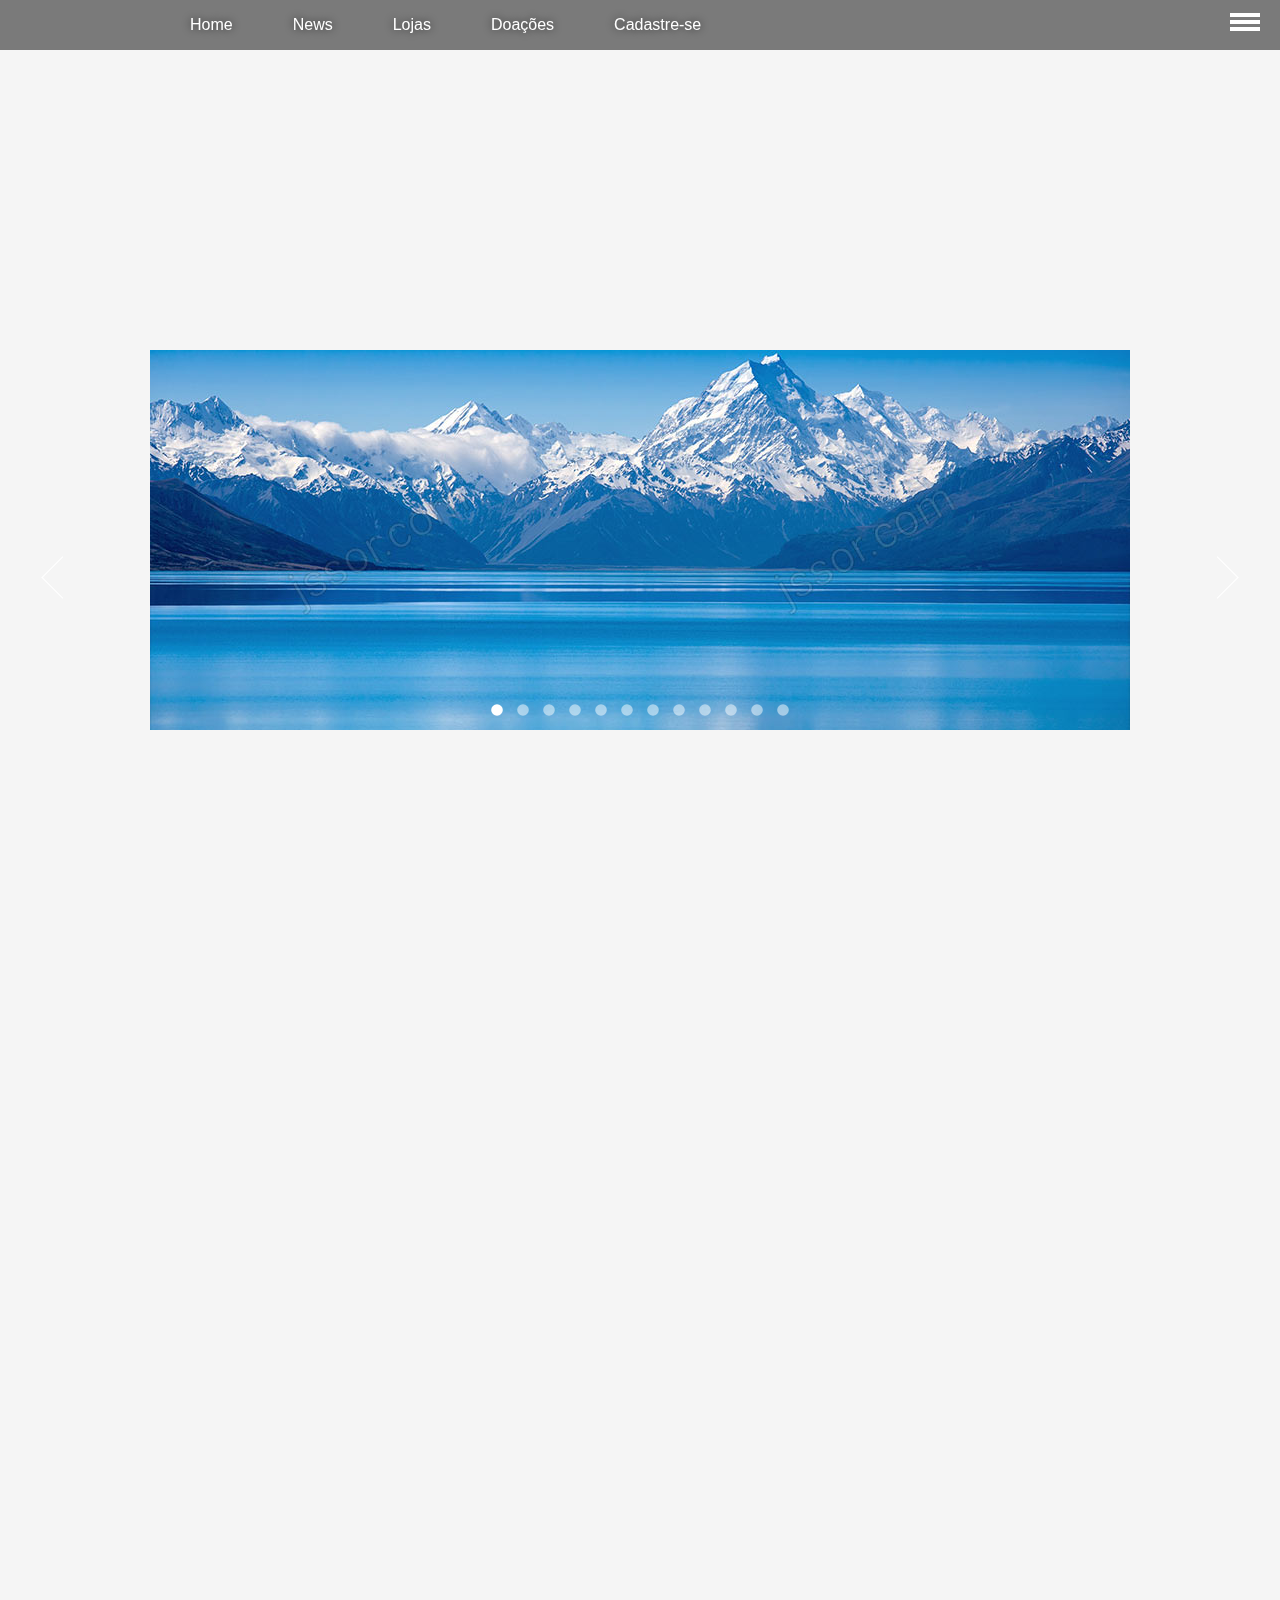
<file: Site-2017/fifa18.html>
<!DOCTYPE html>
<html lang ="pt-br">
<head>
  <meta charset="utf-8"/>
  <meta name="viewport" content="width=device-width, initial-scale=1.0">
  <meta name="descriptiosn" content="">
  <meta name="keywords" content="">
  <meta name="author" content="Carlito Daniel Souza">
  <link rel ="stylesheet" type="text/css" href="css/style.css"/>
  <link rel="stylesheet" href="https://cdnjs.cloudflare.com/ajax/libs/font-awesome/4.7.0/css/font-awesome.min.css">

</head>
<body id='corpo' >

<section id="fifa" class="parallax" data-speed="15">
<header>
		<nav id="menuHeader" class="menu-fixo">
			<ul>
				<li><a href="index.html">Home</a></li>
				<li><a href="#">News</a></li>
				<li><a href="#">Lojas</a></li>
				<li><a href="#">Doações</a></li>
				<li><a href="#">Cadastre-se</a></li>
<li>
<div class="menu-trigger" id="menu-trigger">
  <div></div>
  <div></div>
  <div></div>
</div>
  <ul>
<nav class="menu-hidde" id="menu-hidde">
  <img src="img/logo1.png" width="260" height="140" />


    <div><li><a href="#Home">Home</a></li></div>
    <div><li><a href="#News">Novidades</a></li></div>
    <div><li><a href="#Games">Games</a></li></div>
    <div><li><a href="#Sobre">Sobre</a></li></div>
</nav>
</ul>
</li>
</ul>
</nav>
</header>
<script src="js/jssor.slider-26.3.0.min.js" type="text/javascript"></script>
<script type="text/javascript">
    jssor_1_slider_init = function() {

        var jssor_1_SlideshowTransitions = [
          {$Duration:800,$Opacity:2}
        ];

        var jssor_1_options = {
          $AutoPlay: 1,
          $Align: 0,
          $SlideshowOptions: {
            $Class: $JssorSlideshowRunner$,
            $Transitions: jssor_1_SlideshowTransitions,
            $TransitionsOrder: 1
          },
          $ArrowNavigatorOptions: {
            $Class: $JssorArrowNavigator$
          },
          $BulletNavigatorOptions: {
            $Class: $JssorBulletNavigator$
          }
        };

        var jssor_1_slider = new $JssorSlider$("jssor_1", jssor_1_options);

        /*#region responsive code begin*/

        var MAX_WIDTH = 980;

        function ScaleSlider() {
            var containerElement = jssor_1_slider.$Elmt.parentNode;
            var containerWidth = containerElement.clientWidth;

            if (containerWidth) {

                var expectedWidth = Math.min(MAX_WIDTH || containerWidth, containerWidth);

                jssor_1_slider.$ScaleWidth(expectedWidth);
            }
            else {
                window.setTimeout(ScaleSlider, 30);
            }
        }

        ScaleSlider();

        $Jssor$.$AddEvent(window, "load", ScaleSlider);
        $Jssor$.$AddEvent(window, "resize", ScaleSlider);
        $Jssor$.$AddEvent(window, "orientationchange", ScaleSlider);
        /*#endregion responsive code end*/
    };
</script>
<style>
    /* jssor slider loading skin spin css */
    .jssorl-009-spin img {
        animation-name: jssorl-009-spin;
        animation-duration: 1.6s;
        animation-iteration-count: infinite;
        animation-timing-function: linear;
    }

    @keyframes jssorl-009-spin {
        from {
            transform: rotate(0deg);
        }

        to {
            transform: rotate(360deg);
        }
    }


    .jssorb051 .i {position:absolute;cursor:pointer;}
    .jssorb051 .i .b {fill:#fff;fill-opacity:0.5;}
    .jssorb051 .i:hover .b {fill-opacity:.7;}
    .jssorb051 .iav .b {fill-opacity: 1;}
    .jssorb051 .i.idn {opacity:.3;}

    .jssora051 {display:block;position:absolute;cursor:pointer;}
    .jssora051 .a {fill:none;stroke:#fff;stroke-width:360;stroke-miterlimit:10;}
    .jssora051:hover {opacity:.8;}
    .jssora051.jssora051dn {opacity:.5;}
    .jssora051.jssora051ds {opacity:.3;pointer-events:none;}
</style>
<div data-u="arrowleft" class="jssora051" style="width:55px;height:55px;top:550px;left:25px;" data-autocenter="2" data-scale="0.75" data-scale-left="0.75">
    <svg viewbox="0 0 16000 16000" style="position:absolute;top:0;left:0;width:100%;height:100%;">
        <polyline class="a" points="11040,1920 4960,8000 11040,14080 "></polyline>
    </svg>
</div>
<div id="jssor_1" class="sli1">
    <!-- Loading Screen -->
    <div data-u="loading" class="jssorl-009-spin" class="sli2" >
        <img class="imgslid"src="img/spin.svg" />
    </div>
    <div data-u="slides" class="sli3">
        <div>
            <img data-u="image" src="img/001.jpg" />
        </div>
        <div>
            <img data-u="image" src="img/002.jpg" />
        </div>
        <div>
            <img data-u="image" src="img/003.jpg" />
        </div>
        <div>
            <img data-u="image" src="img/004.jpg" />
        </div>
        <div>
            <img data-u="image" src="img/005.jpg" />
        </div>
        <div>
            <img data-u="image" src="img/006.jpg" />
        </div>
        <div>
            <img data-u="image" src="img/007.jpg" />
        </div>
        <div>
            <img data-u="image" src="img/008.jpg" />
        </div>
        <div>
            <img data-u="image" src="img/009.jpg" />
        </div>
        <div>
            <img data-u="image" src="img/010.jpg" />
        </div>
        <div>
            <img data-u="image" src="img/011.jpg" />
        </div>
        <div>
            <img data-u="image" src="img/012.jpg" />
        </div>
    </div>
    <!-- Bullet Navigator -->
    <div data-u="navigator" class="jssorb051" style="position:absolute;bottom:12px;right:12px;" data-autocenter="1" data-scale="0.5" data-scale-bottom="0.75">
        <div data-u="prototype" class="i" style="width:16px;height:16px;">
            <svg viewbox="0 0 16000 16000" style="position:absolute;top:0;left:0;width:100%;height:100%;">
                <circle class="b" cx="8000" cy="8000" r="5800"></circle>
            </svg>
        </div>
    </div>
    <!-- Arrow Navigator -->

</div>
<div data-u="arrowright" class="jssora051" style="width:55px;height:55px;top:550px;right:25px;" data-autocenter="2" data-scale="0.75" data-scale-right="0.75">
    <svg viewbox="0 0 16000 16000" style="position:absolute;top:0;left:0;width:100%;height:100%;">
        <polyline class="a" points="4960,1920 11040,8000 4960,14080 "></polyline>
    </svg>
</div>
<script type="text/javascript">jssor_1_slider_init();</script>
<!-- #endregion Jssor Slider End -->
<script>
function myFunction(x) {
    x.classList.toggle("change");
}
var veri = 1;
var trigger = document.getElementById('menu-trigger').addEventListener("click",function(){
    var menu = document.getElementById('menu-hidde');
    if (veri == 1) {
        document.getElementById('corpo').style.overflow = 'hidden';
        menu.style.left = "0px";
        veri = 0;
    }
    else{
        document.getElementById('corpo').style.overflow = 'visible';  menu.style.left = "-100%";
        veri = 1;
    }
})
</script>
</body>
</html>
</file>
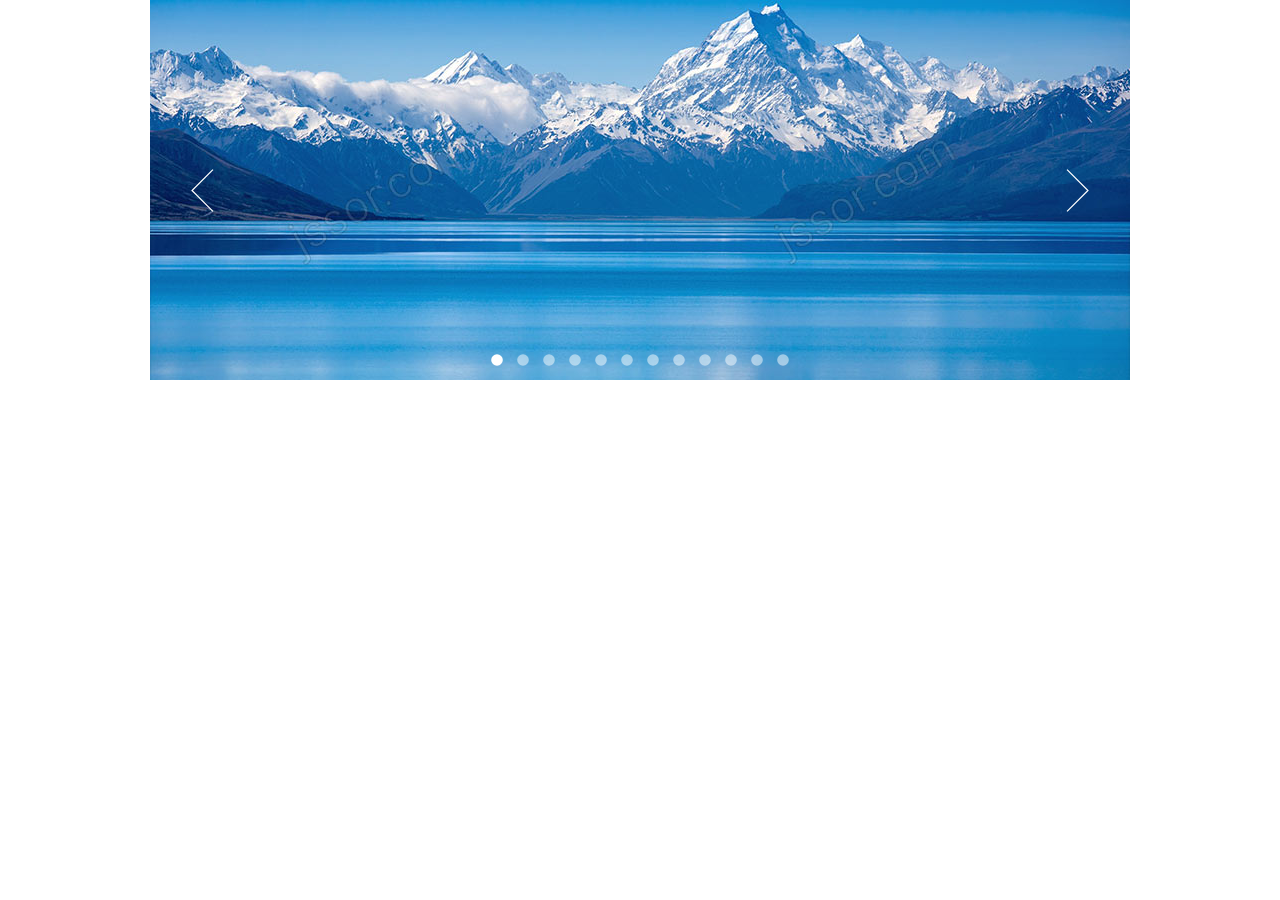
<file: Site-2017/standard.html>
﻿<!DOCTYPE html>
<html>
<head>
    <meta charset="utf-8">
    <meta name="viewport" content="width=device-width, initial-scale=1.0">
    <title></title>
</head>
<body style="padding:0px; margin:0px; background-color:#fff;font-family:arial,helvetica,sans-serif,verdana,'Open Sans'">

    <!-- #region Jssor Slider Begin -->
    <!-- Generator: Jssor Slider Maker -->
    <!-- Source: https://www.jssor.com -->
    <script src="js/jssor.slider-26.3.0.min.js" type="text/javascript"></script>
    <script type="text/javascript">
        jssor_1_slider_init = function() {

            var jssor_1_SlideshowTransitions = [
              {$Duration:800,$Opacity:2}
            ];

            var jssor_1_options = {
              $AutoPlay: 1,
              $Align: 0,
              $SlideshowOptions: {
                $Class: $JssorSlideshowRunner$,
                $Transitions: jssor_1_SlideshowTransitions,
                $TransitionsOrder: 1
              },
              $ArrowNavigatorOptions: {
                $Class: $JssorArrowNavigator$
              },
              $BulletNavigatorOptions: {
                $Class: $JssorBulletNavigator$
              }
            };

            var jssor_1_slider = new $JssorSlider$("jssor_1", jssor_1_options);

            /*#region responsive code begin*/

            var MAX_WIDTH = 980;

            function ScaleSlider() {
                var containerElement = jssor_1_slider.$Elmt.parentNode;
                var containerWidth = containerElement.clientWidth;

                if (containerWidth) {

                    var expectedWidth = Math.min(MAX_WIDTH || containerWidth, containerWidth);

                    jssor_1_slider.$ScaleWidth(expectedWidth);
                }
                else {
                    window.setTimeout(ScaleSlider, 30);
                }
            }

            ScaleSlider();

            $Jssor$.$AddEvent(window, "load", ScaleSlider);
            $Jssor$.$AddEvent(window, "resize", ScaleSlider);
            $Jssor$.$AddEvent(window, "orientationchange", ScaleSlider);
            /*#endregion responsive code end*/
        };
    </script>
    <style>
        /* jssor slider loading skin spin css */
        .jssorl-009-spin img {
            animation-name: jssorl-009-spin;
            animation-duration: 1.6s;
            animation-iteration-count: infinite;
            animation-timing-function: linear;
        }

        @keyframes jssorl-009-spin {
            from {
                transform: rotate(0deg);
            }

            to {
                transform: rotate(360deg);
            }
        }


        .jssorb051 .i {position:absolute;cursor:pointer;}
        .jssorb051 .i .b {fill:#fff;fill-opacity:0.5;}
        .jssorb051 .i:hover .b {fill-opacity:.7;}
        .jssorb051 .iav .b {fill-opacity: 1;}
        .jssorb051 .i.idn {opacity:.3;}

        .jssora051 {display:block;position:absolute;cursor:pointer;}
        .jssora051 .a {fill:none;stroke:#fff;stroke-width:360;stroke-miterlimit:10;}
        .jssora051:hover {opacity:.8;}
        .jssora051.jssora051dn {opacity:.5;}
        .jssora051.jssora051ds {opacity:.3;pointer-events:none;}
    </style>
    <div id="jssor_1" style="position:relative;margin:0 auto;top:0px;left:0px;width:980px;height:380px;overflow:hidden;visibility:hidden;">
        <!-- Loading Screen -->
        <div data-u="loading" class="jssorl-009-spin" style="position:absolute;top:0px;left:0px;width:100%;height:100%;text-align:center;background-color:rgba(0,0,0,0.7);">
            <img style="margin-top:-19px;position:relative;top:50%;width:38px;height:38px;" src="img/spin.svg" />
        </div>
        <div data-u="slides" style="cursor:default;position:relative;top:0px;left:0px;width:980px;height:380px;overflow:hidden;">
            <div>
                <img data-u="image" src="img/001.jpg" />
            </div>
            <div>
                <img data-u="image" src="img/002.jpg" />
            </div>
            <div>
                <img data-u="image" src="img/003.jpg" />
            </div>
            <div>
                <img data-u="image" src="img/004.jpg" />
            </div>
            <div>
                <img data-u="image" src="img/005.jpg" />
            </div>
            <div>
                <img data-u="image" src="img/006.jpg" />
            </div>
            <div>
                <img data-u="image" src="img/007.jpg" />
            </div>
            <div>
                <img data-u="image" src="img/008.jpg" />
            </div>
            <div>
                <img data-u="image" src="img/009.jpg" />
            </div>
            <div>
                <img data-u="image" src="img/010.jpg" />
            </div>
            <div>
                <img data-u="image" src="img/011.jpg" />
            </div>
            <div>
                <img data-u="image" src="img/012.jpg" />
            </div>
        </div>
        <!-- Bullet Navigator -->
        <div data-u="navigator" class="jssorb051" style="position:absolute;bottom:12px;right:12px;" data-autocenter="1" data-scale="0.5" data-scale-bottom="0.75">
            <div data-u="prototype" class="i" style="width:16px;height:16px;">
                <svg viewbox="0 0 16000 16000" style="position:absolute;top:0;left:0;width:100%;height:100%;">
                    <circle class="b" cx="8000" cy="8000" r="5800"></circle>
                </svg>
            </div>
        </div>
        <!-- Arrow Navigator -->
        <div data-u="arrowleft" class="jssora051" style="width:55px;height:55px;top:0px;left:25px;" data-autocenter="2" data-scale="0.75" data-scale-left="0.75">
            <svg viewbox="0 0 16000 16000" style="position:absolute;top:0;left:0;width:100%;height:100%;">
                <polyline class="a" points="11040,1920 4960,8000 11040,14080 "></polyline>
            </svg>
        </div>
        <div data-u="arrowright" class="jssora051" style="width:55px;height:55px;top:0px;right:25px;" data-autocenter="2" data-scale="0.75" data-scale-right="0.75">
            <svg viewbox="0 0 16000 16000" style="position:absolute;top:0;left:0;width:100%;height:100%;">
                <polyline class="a" points="4960,1920 11040,8000 4960,14080 "></polyline>
            </svg>
        </div>
    </div>
    <script type="text/javascript">jssor_1_slider_init();</script>
    <!-- #endregion Jssor Slider End -->
</body>
</html>
</file>
<file: Site-2017/css/style.css>
/** parte do codigo referente a estrutura da pagina**/
*{
    margin: 0;
    padding: 0;
    text-decoration: none;
    list-style-type: none;
    color: #000;
}

html, body {
	height:100%;
}
body {
	margin: 0;
	padding: 0;
	font-family: tahoma;
	height: 1600px;
	background-color: #f5f5f5;
}
/*Para ajustar padrão do chrome*/
section {
	display: inline-block;
}

h1, p{
	color: white
}
.sli1{
  position:relative;
  margin:0 auto;
  top:350px;
  left:0px;
  width:980px;
  height:380px;
  overflow:hidden;
  visibility:hidden;
}
.sli2{
  position:absolute;
  top:0px;
  left:0px;
  width:100%;
  height:100%;
  text-align:center;
  background-color:rgba(0,0,0,0.7);">
}
.sli3{
  cursor:default;
  position:relative;
  top:0px;
  left:0px;
  width:980px;
  height:380px;
  overflow:hidden;
}
.imgslid{
  margin-top:-19px
  ;position:relative;
  top:50%;width:38px;
  height:38px;
}
/** formata elementos que tem backgrounds parallax **/
.parallax {
	font-family: 'tahoma', sans-serif;
	color:#fff;
	margin: 0 auto;
	width: 100%;
	/*max-width: 1920px;*/

	min-height: 52%;
	text-shadow:0 0 10px rgba(0,0,0,0.7);

	background-position: 50% 0;
	background-repeat: no-repeat;
	background-attachment: fixed;
}
/* Define backgrounds dos divs */
.flog{
	width: 600px;
	height: 300px;
	margin: auto;
	margin-top: 400px;
	border: 1px solid red;
}
.img3{
	width: 272px;
	height: 175px;
	left: 50%
	top: 50%;

}
#home {
	background-image: url("https://criticalhits.com.br/wp-content/uploads/2017/09/fifa-18-01.jpg");
}
#fifa {
	background-image: url("https://criticalhits.com.br/wp-content/uploads/2017/09/fifa-18-01.jpg");
}
#portfolio {

	background-image: url("https://images2.alphacoders.com/602/thumb-1920-602223.jpg");
}
#portfolio2{
	background-image: url("http://www.wallpaperhd.pk/wp-content/uploads/2016/08/daylight-game-4k-wallpaper-1920x1200.jpg");
}
/** Formata o article que vai o texto **/
.parallax article {
	width: 70%;
	text-align: center;
	margin:0 auto;
}
#home article { padding:20% 0 0; }
#portfolio article { padding:15% 0 0;}
#portfolio2 article { padding:15% 0 0;}

/** formata texto **/
article header { margin-bottom: 30px; }
article h1 {font-size:40px;}
article p {line-height: 30px; font-size:20px; margin-top:15px; text-shadow: 0 0 20px #000; }
article ul { list-style:none; padding: 0; margin: 0; }
article li { display: inline-block; }
.button {
    background-color: rgba(0, 0, 0, 0.8);
    border: 2px solid white;
    color: white;
    padding: 20px 40px;
    text-align: center;
    text-decoration: none;
    display: inline-block;
    font-size: 20px;
    margin: 4px 2px;
    cursor: pointer;
    -webkit-transition-duration: 0.4s;
    transition-duration: 0.4s;
		position:absolute;
		left:50%;
		top:50%;
		margin-left:-90px;
		margin-top:300px;

}
.button1 {
    background-color: rgba(0, 0, 0, 0.8);
    border: 2px solid white;
    color: white;
    padding: 20px 40px;
    text-align: center;
    text-decoration: none;
    display: inline-block;
    font-size: 20px;
    margin: 4px 2px;
    cursor: pointer;
    -webkit-transition-duration: 0.4s;
    transition-duration: 0.4s;
		position:absolute;
		left:50%;
		top:50%;
		margin-left:50px;
		margin-top:300px;

}
.button3 {
    background-color: rgba(0, 0, 0, 0.8);
    border: 2px solid white;
    color: white;
    padding: 20px 40px;
    text-align: center;
    text-decoration: none;
    display: inline-block;
    font-size: 20px;
    margin: 4px 2px;
    cursor: pointer;
    -webkit-transition-duration: 0.4s;
    transition-duration: 0.4s;
		position:absolute;
		left:50%;
		top:50%;
		margin-left:-190px;
		margin-top:300px;

}
.button2:hover {
    box-shadow: 0 12px 16px 0 rgba(0,0,0,0.24),0 17px 50px 0 rgba(0,0,0,0.19);

}
/**Parte do codigo referente ao menu**/
#top {
	width: 960px;
	height: 150px;
	margin: 0 auto;
}

#top img {
	margin-top: 30px;
}

#menuHeader {
	position: relative;;
	width: 100%;
	height: 50px;
	background: rgba(0, 0, 0, 0.5);
}

#menuHeader ul {
	width: 960px;
	margin: 0 auto;
	list-style: none;
}

#menuHeader ul li {
	float: left;
}

#menuHeader li a {
	padding: 15px  30px;
	line-height: 50px;
	text-decoration: none;
	color: #fff;
}

#menuHeader :hover{
	color: green;
}

.menu-fixo  {
	position:fixed !important;
	top: 0;
	z-index: 99;
}

#menu-hidde a {
	color: white;
}

/**icone menu**/
.logo{
	max-height: 24px;
	position: relative;
  float: right;
	display: block;
	transition: max-height .5s
}
#menu-trigger {
    width: 30px;
    height: 20px;
    position: fixed;
    top: 10px;
    margin-right: 20px;
    right: 0;
    cursor: pointer;

}

.menu-trigger  div {
    width: 30px;
    height: 4px;
    background: white none repeat scroll 0% 0%;
    margin-top: 3px;
}

.menu-hidde {
    background: rgba(0, 0, 0, 0.5);
    width: 200px;
    height: 100%;
    box-shadow: 1px 2px 3px #DDD;
    left: -100%;
    transition: left 0.5s ease 0s;
		position: fixed;
}

.menu-hidde li {
    color: #fff;
    font-size: 20px;
    padding: 18px;
    cursor: pointer;
		float: none;
}

.menu-hidde ul {
    position: absolute;
    top: 200px;
}
</file>
